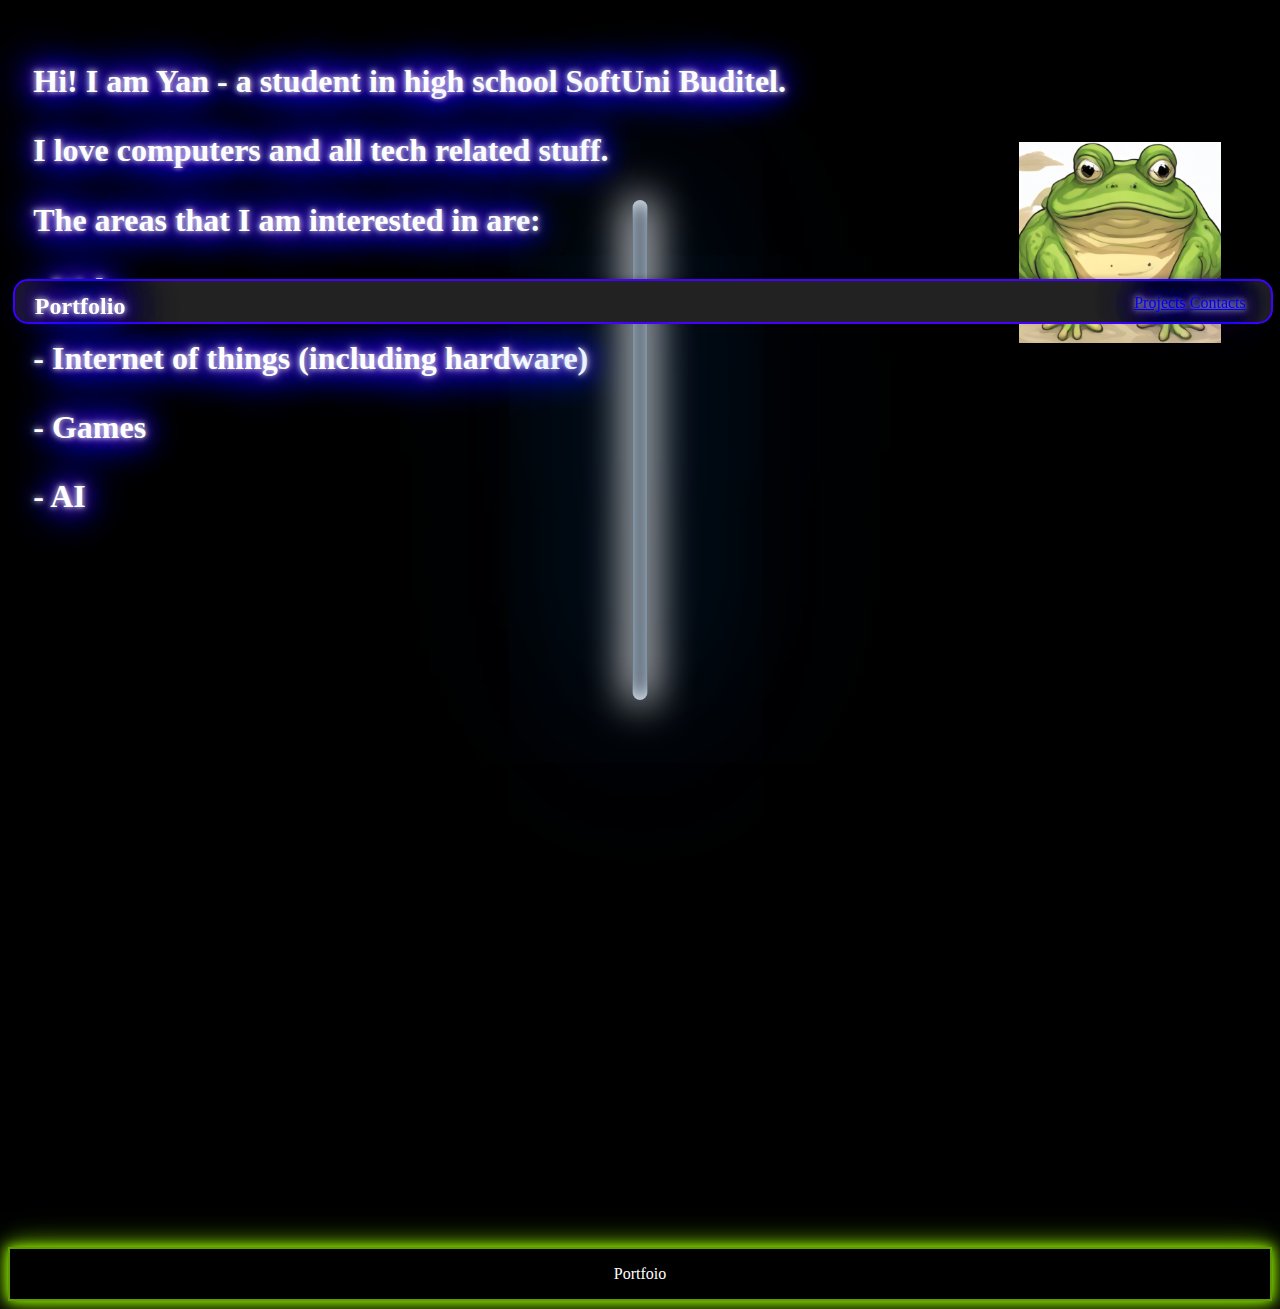
<file: index.html>
<!DOCTYPE html>
<html lang="en">
<head>
    <meta charset="UTF-8">
    <meta name="viewport" content="width=device-width, initial-scale=1.0">
    <title>Document</title>
    <link rel="stylesheet" href="style.css">
</head>
<body>
    
    <header>
        <div class="verticalBox neon-glow">
            <div class="neon-text margineLeft">
                <nav>
                    <a href="projects.html">Projects</a>
                    <a href="contacts.html">Contacts</a>
                </nav>           
            </div>
            <h2 class="neon-text margineRight">Portfolio</h2>
        </div>
    </header>

    <main>
        
        <h2 class="neon-text textFormat">
            <p>Hi! I am Yan - a student in high school SoftUni Buditel.</p>
            <p>I love computers and all tech related stuff.</p>
            <p>The areas that I am interested in are:</p>
            <p>- Web</p>    
            <p>- Internet of things (including hardware)</p>
            <p>- Games</p>
            <p>- AI</p>
        </h2>

        <div class="formatImage">
            <img src="image.png" alt="" width="80%" height="80%">
        </div>

        <div class="hero">
            <div class="neon-light">
            </div>
        </div>

    </main>

    <footer class="neon-glow">
        <p>Portfoio</p>
    </footer>

</body>
</html>
</file>
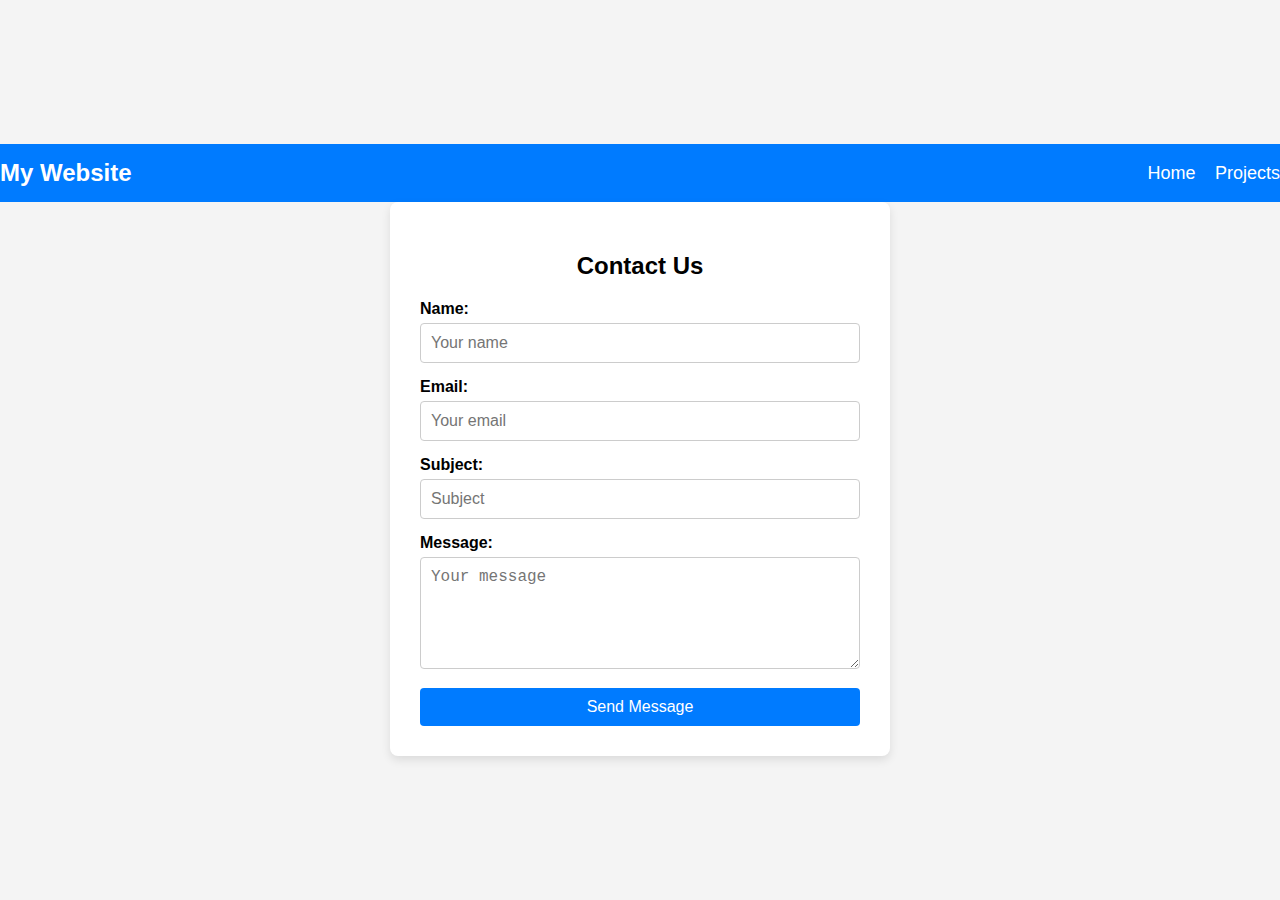
<file: contacts.html>
<!DOCTYPE html>
<html lang="en">
<head>
    <meta charset="UTF-8">
    <meta name="viewport" content="width=device-width, initial-scale=1.0">
    <title>Contact Us</title>

    <!-- Include EmailJS library -->
    <script type="text/javascript" src="https://cdn.emailjs.com/dist/email.min.js"></script>
    <script type="text/javascript">
        (function() {
            emailjs.init("YOUR_USER_ID");  // Replace YOUR_USER_ID with your EmailJS User ID
        })();
    </script>

    <!-- Embedded CSS Styles -->
    <style>
        /* General body styling */
        body {
            font-family: Arial, sans-serif;
            background-color: #f4f4f4;
            margin: 0;
            padding: 0;
            display: flex;
            justify-content: center;
            align-items: center;
            flex-direction: column;
            height: 100vh;
        }

        /* Header styling */
        header {
            width: 100%;
            background-color: #007BFF;
            color: white;
            padding: 15px;
            display: flex;
            justify-content: space-between;
            align-items: center;
        }

        header h1 {
            margin: 0;
            font-size: 24px;
        }

        /* Navigation links */
        nav a {
            color: white;
            margin-left: 15px;
            text-decoration: none;
            font-size: 18px;
        }

        nav a:hover {
            text-decoration: underline;
        }

        /* Container for the form */
        .contact-form-container {
            background-color: white;
            padding: 30px;
            border-radius: 8px;
            box-shadow: 0px 4px 10px rgba(0, 0, 0, 0.1);
            width: 100%;
            max-width: 500px;
            box-sizing: border-box;
        }

        /* Form title */
        .contact-form-container h2 {
            text-align: center;
            margin-bottom: 20px;
        }

        /* Form group styling */
        .form-group {
            margin-bottom: 15px;
        }

        .form-group label {
            display: block;
            font-weight: bold;
            margin-bottom: 5px;
        }

        .form-group input,
        .form-group textarea {
            width: 100%;
            padding: 10px;
            border: 1px solid #ccc;
            border-radius: 4px;
            box-sizing: border-box;
            font-size: 16px;
        }

        /* Style for input focus */
        .form-group input:focus,
        .form-group textarea:focus {
            border-color: #007BFF;
            outline: none;
        }

        /* Submit button styling */
        .submit-btn {
            background-color: #007BFF;
            color: white;
            padding: 10px 20px;
            border: none;
            border-radius: 4px;
            cursor: pointer;
            width: 100%;
            font-size: 16px;
        }

        .submit-btn:hover {
            background-color: #0056b3;
        }
    </style>
</head>
<body>

    <!-- Header with navigation links -->
    <header>
        <h1>My Website</h1>
        <nav>
            <a href="index.html">Home</a>
            <a href="projects.html">Projects</a>
        </nav>
    </header>

    <!-- Contact form -->
    <div class="contact-form-container">
        <h2>Contact Us</h2>
        <form id="contact-form"> <!-- Form ID -->
            <div class="form-group">
                <label for="name">Name:</label>
                <input type="text" id="name" name="name" placeholder="Your name" required>
            </div>

            <div class="form-group">
                <label for="email">Email:</label>
                <input type="email" id="email" name="email" placeholder="Your email" required>
            </div>

            <div class="form-group">
                <label for="subject">Subject:</label>
                <input type="text" id="subject" name="subject" placeholder="Subject" required>
            </div>

            <div class="form-group">
                <label for="message">Message:</label>
                <textarea id="message" name="message" rows="5" placeholder="Your message" required></textarea>
            </div>

            <button type="submit" class="submit-btn">Send Message</button>
        </form>
    </div>

    <!-- Script to handle email sending -->
    <script>
        // Add event listener to the form
        document.getElementById('contact-form').addEventListener('submit', function(event) {
            event.preventDefault();  // Prevent default form submission behavior

            // Collect the form data
            const name = document.getElementById('name').value;
            const email = document.getElementById('email').value;
            const subject = document.getElementById('subject').value;
            const message = document.getElementById('message').value;

            // Prepare the email parameters
            const templateParams = {
                name: name,
                email: email,
                subject: subject,
                message: message
            };

            // Send the email using EmailJS
            emailjs.send('YOUR_SERVICE_ID', 'YOUR_TEMPLATE_ID', templateParams)
                .then(function(response) {
                    console.log('SUCCESS!', response.status, response.text);
                    alert("Message sent successfully!");
                }, function(error) {
                    console.log('FAILED...', error);
                    alert("Oops! Something went wrong. Please try again.");
                });
        });
    </script>
</body>
</html>
</file>
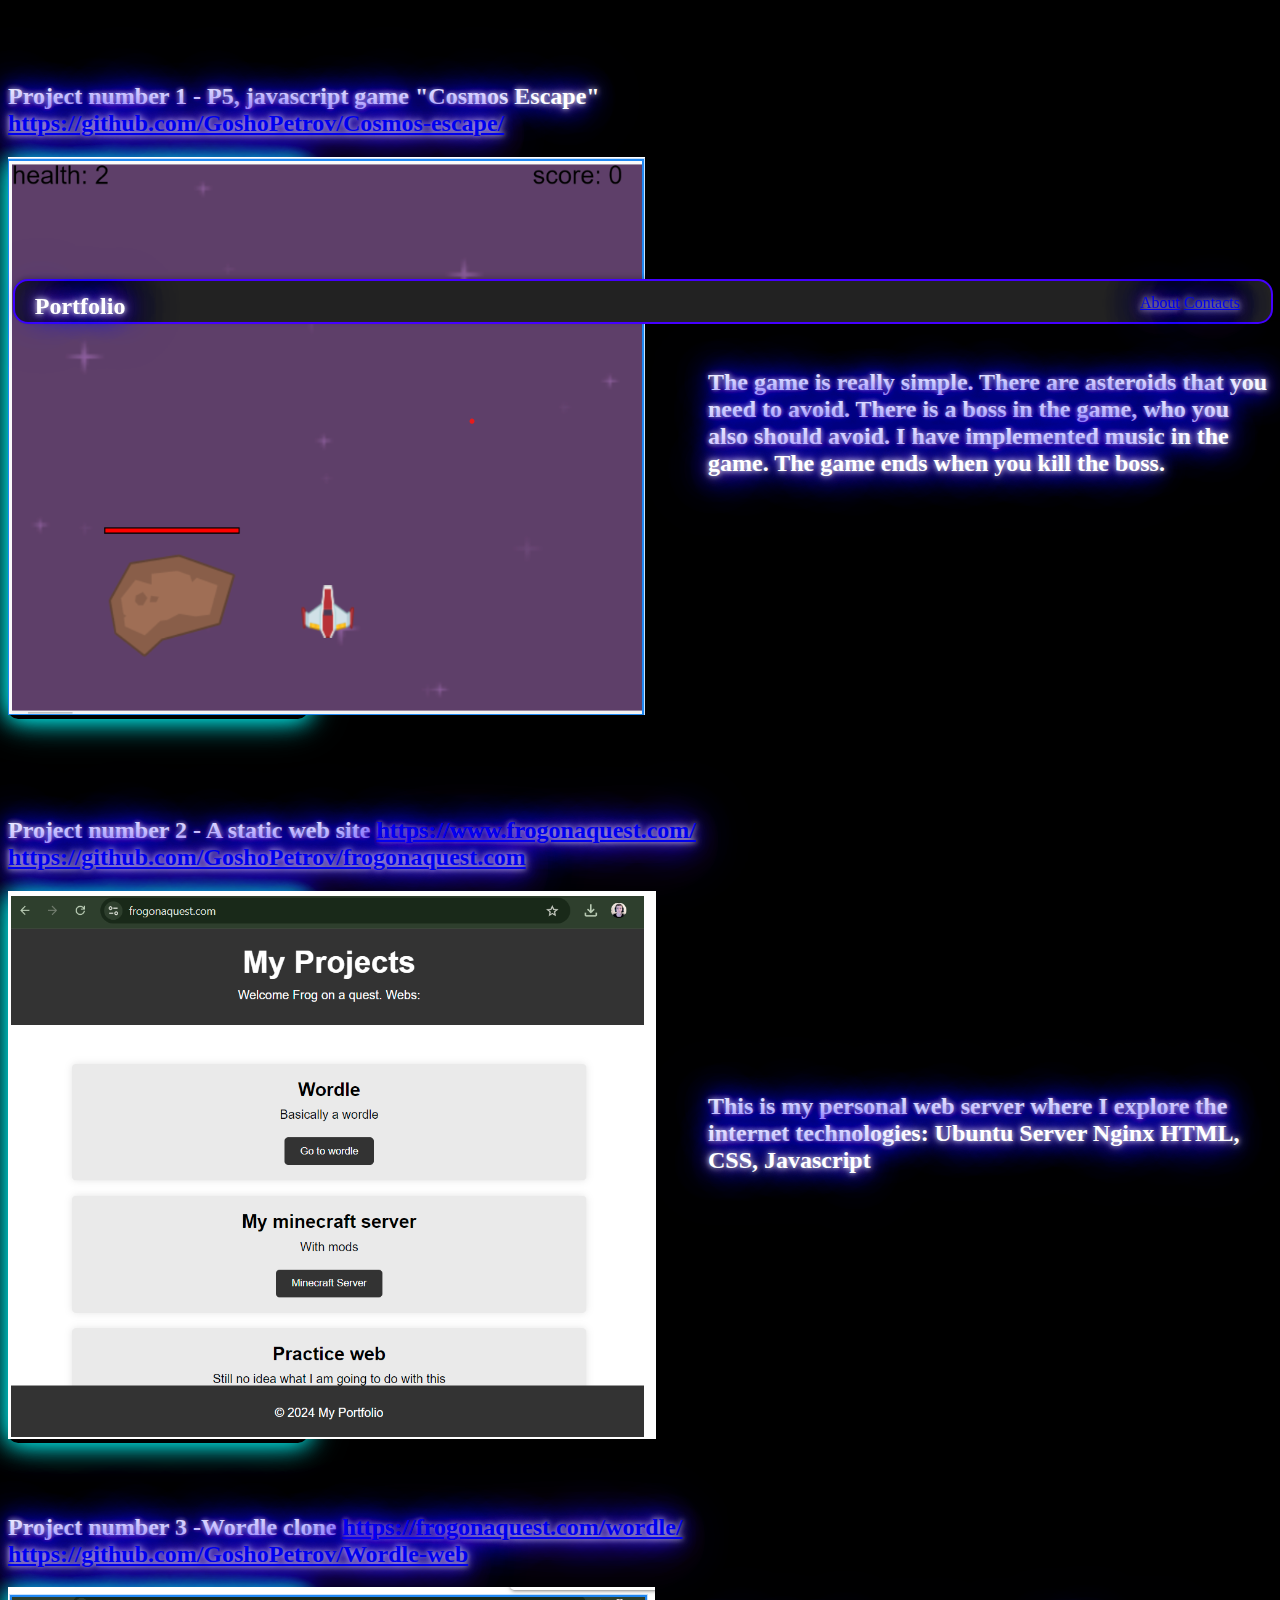
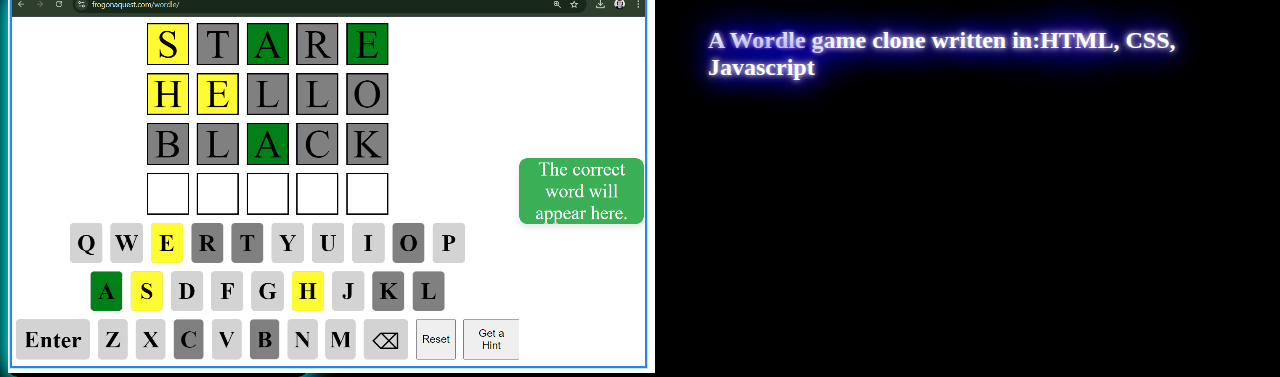
<file: projects.html>
<!DOCTYPE html>
<html lang="en">
<head>
    <meta charset="UTF-8">
    <meta name="viewport" content="width=device-width, initial-scale=1.0">
    <title>Document</title>
    <link rel="stylesheet" href="style.css">
</head>
<body>
    
    <header>
        <div class="verticalBox neon-glow">
            <div class="neon-text margineLeft">
                <nav>
                    <a href="index.html">About</a>
                    <a href="contacts.html">Contacts</a>
                </nav>           
            </div>
            <h2 class="neon-text margineRight">Portfolio</h2>
        </div>
    </header>

    <main>
        
        <div class="neon-text">
            <div class="vertical-box">
                <div>
                    <h2 class="moveTextR">
                        Project number 1 - P5, javascript game "Cosmos Escape"
                        <br>
                        <a href="https://github.com/GoshoPetrov/Cosmos-escape/">https://github.com/GoshoPetrov/Cosmos-escape/</a>
                    </h2>
                
                    <div class="neon-image">
                        <img src="ship.png" alt="">
                    </div>
                
                    <h2 class="projectText">
                        The game is really simple. There are asteroids that you need to avoid. There is a boss in the game, who you also should avoid. I have implemented music in the game. The game ends when you kill the boss.
                    </h2>
                </div>
            
                <div style="margin-top: 300px;">
                    <h2 class="moveTextR">
                        Project number 2 - A static web site <a href="https://www.frogonaquest.com/">https://www.frogonaquest.com/</a>
                        <br>
                        <a href="https://github.com/GoshoPetrov/frogonaquest.com">https://github.com/GoshoPetrov/frogonaquest.com</a>
                    </h2>
                
                    <div class="neon-image">
                        <img src="web.png" alt="">
                    </div>
                
                    <h2 class="projectText">
                        This is my personal web server where I explore the internet technologies: Ubuntu Server Nginx HTML, CSS, Javascript
                </div>
        
                <div style="margin-top: 300px;">
                    <h2 class="moveTextR">
                        Project number 3 -Wordle clone <a href="https://frogonaquest.com/wordle/">https://frogonaquest.com/wordle/</a>
                        <br>
                        <a href="https://github.com/GoshoPetrov/Wordle">https://github.com/GoshoPetrov/Wordle-web</a>
                    </h2>
                
                    <div class="neon-image">
                        <img src="wordle.png" alt="">
                    </div>
                
                    <h2 class="projectText">
                        A Wordle game clone written in:HTML, CSS, Javascript
                </div>
            </div>
        </div>


    </main>


</body>
</html>
</file>
<file: style.css>
body, html {
    background-color: black;
}

.neon-button {
    margin-top: 20px;
    padding: 15px 30px;
    font-size: 1.5rem;
    background-color: #111;
    color: #fff;
    border: 2px solid #00ff00;
    border-radius: 10px;
    cursor: pointer;
    box-shadow: 0 0 10px #00ff00,
                0 0 20px #00ff00,
                0 0 30px #00ff00,
                0 0 40px #00ff00;
    transition: all 0.2s ease-in-out;
  }

.neon-glow {
    color: #fff;
    background-color: transparent;
    box-shadow: 0 0 10px rgba(157, 255, 0, 0.8),
                0 0 20px rgba(157, 255, 0, 0.6),
                0 0 30px rgba(157, 255, 0, 0.4),
                0 0 40px rgba(157, 255, 0, 0.2);
    border: 2px solid rgba(157, 255, 0, 0.6);
    transition: all 0.3s ease-in-out;
  }
  
  .neon-glow:hover {
    box-shadow: 0 0 20px rgba(102, 0, 255, 1),
                0 0 30px rgba(102, 0, 255, 0.8),
                0 0 40px rgba(102, 0, 255, 0.6),
                0 0 50px rgba(102, 0, 255, 0.4);
    transform: scale(1.05);
  }
  
  .neon-text {
    color: #fff;
    text-shadow: 0 0 5px rgba(255, 255, 255, 0.7),
                 0 0 10px rgba(255, 255, 255, 0.7),
                 0 0 20px #4800ff,
                 0 0 30px #4800ff,
                 0 0 40px #4800ff,
                 0 0 50px #4800ff,
                 0 0 60px #4800ff,
                 0 0 70px #4800ff;
    animation: flicker 1.5s infinite alternate;
  }
  
  @keyframes flicker {
    0% {
      opacity: 1;
      text-shadow: 0 0 5px rgba(255, 255, 255, 0.7),
                   0 0 10px rgba(255, 255, 255, 0.7),
                   0 0 20px #4800ff,
                   0 0 30px #4800ff,
                   0 0 40px #4800ff,
                   0 0 50px #4800ff,
                   0 0 60px #4800ff,
                   0 0 70px #4800ff;
    }
    50% {
      opacity: 0.8;
      text-shadow: 0 0 5px rgba(255, 255, 255, 0.6),
                   0 0 10px rgba(255, 255, 255, 0.6),
                   0 0 20px #00ff00,
                   0 0 30px #00ff00,
                   0 0 40px #00ff00,
                   0 0 50px #00ff00,
                   0 0 60px #00ff00,
                   0 0 70px #00ff00;
    }
    100% {
      opacity: 1;
      text-shadow: 0 0 5px rgba(255, 255, 255, 0.9),
                   0 0 10px rgba(255, 255, 255, 0.9),
                   0 0 20px #00ff00,
                   0 0 30px #00ff00,
                   0 0 40px #00ff00,
                   0 0 50px #00ff00,
                   0 0 60px #00ff00,
                   0 0 70px #00ff00;
    }
  }

.verticalBox{
    border: 2px solid #ccc;
    border-radius: 15px;
    border-color:#4500ff;
    width: 10px;
    height: 1px;
    padding: 20px;
    box-shadow: 0 4px 8px rgba(0, 0, 0, 0.1);
    text-align: center;
    margin-bottom: 45%;
    position: fixed;
    bottom: 0;
    left: 0;
    width: 95%;
    background-color: #222;
    color: #fff;
    padding: 20px;
    text-align: center;
    z-index: 1000;
    box-shadow: 0 -2px 5px rgba(0, 0, 0, 0.2);
    margin-left: 1%;
}

.margineLeft{
    margin-left: 90%;
    margin-top: -0.6%;
}

.margineRight{
    margin-right: 100%;
    margin-top: -1.5%;
}

.textFormat {
  text-align: left;
  margin-left: 2%;
  font-size: 200%;
  margin-top: 5%;

}

.textFormat p {
  padding-top: 0.01%;
}

.formatImage{
  margin-top: -32%;
  margin-left: 80%;
}

.hero{
    height: 100vh;
    width: 100%;
} 

.hero h1{
    width: 100%;
    color: #fff;
    text-align: center;
}

.neon-light{
    width: 15px;
    height: 500px;
    background: transparent;
    border-radius: 15px;
    position: absolute;
    left: 50%;
    top: 50%;
    transform: translate(-50%,-50%);
    box-shadow: 0 0 40px 5px #ffffff, inset 0 0 20px #fff, 0 0 160px 20px rgba(0, 136, 255, 0.182), inset 0 0 20px rgba(0, 136, 255, 0.239), 0 0 320px 30px rgba(0, 136, 255, 0.239), inset 0 0 20px rgba(0, 136, 255, 0.227);
    animation: run 5s linear infinite;
}

@keyframes run{
  0%{
    left: 10%;
    opacity: 0;
  }

  2%{
    left: 10%;
    opacity: 1;
  }

  4%{
    left: 10%;
    opacity: 0;
  }

  6%{
    left: 10%;
    opacity: 1;
  }

  8%{
    left: 10%;
    opacity: 0;
  }

  10%{
    left: 10%;
    opacity: 1;
  }

  100%{
    left: 90%;
    opacity: 1;
  }
}

.neon-image {
  width: 300px;
  height: auto;
  border-radius: 10px;
  box-shadow: 0 0 20px rgba(0, 255, 255, 0.8), 0 0 30px rgba(0, 255, 255, 0.6), 0 0 40px rgba(0, 255, 255, 0.4);
  transition: transform 0.3s ease, box-shadow 0.3s ease;
}

.neon-image:hover {
  transform: scale(1.1);
  box-shadow: 0 0 30px rgba(0, 255, 255, 1), 0 0 50px rgba(0, 255, 255, 0.9), 0 0 70px rgba(0, 255, 255, 0.7);
}

footer{
  text-align: center;
}

.projectText{
  text-align: left; 
  margin-top: -350px; 
  margin-left: 700px;
}

.vertical-box {
  display: flex;
  flex-direction: column;
  margin-top: 5%;
}

.formatContact{
  text-align: center;
  margin-top: 24%;
  font-size: 250%;
}

.image-container {
  width: 100px;
  height: 100px;
  background-color: red;
  /* background-image: url('image.png'); */
  background-size: cover; /* Ensures the image covers the entire container */
  background-position: center; /* Centers the image in the container */
  /* background-repeat: no-repeat; Prevents the image from repeating */
}
</file>
